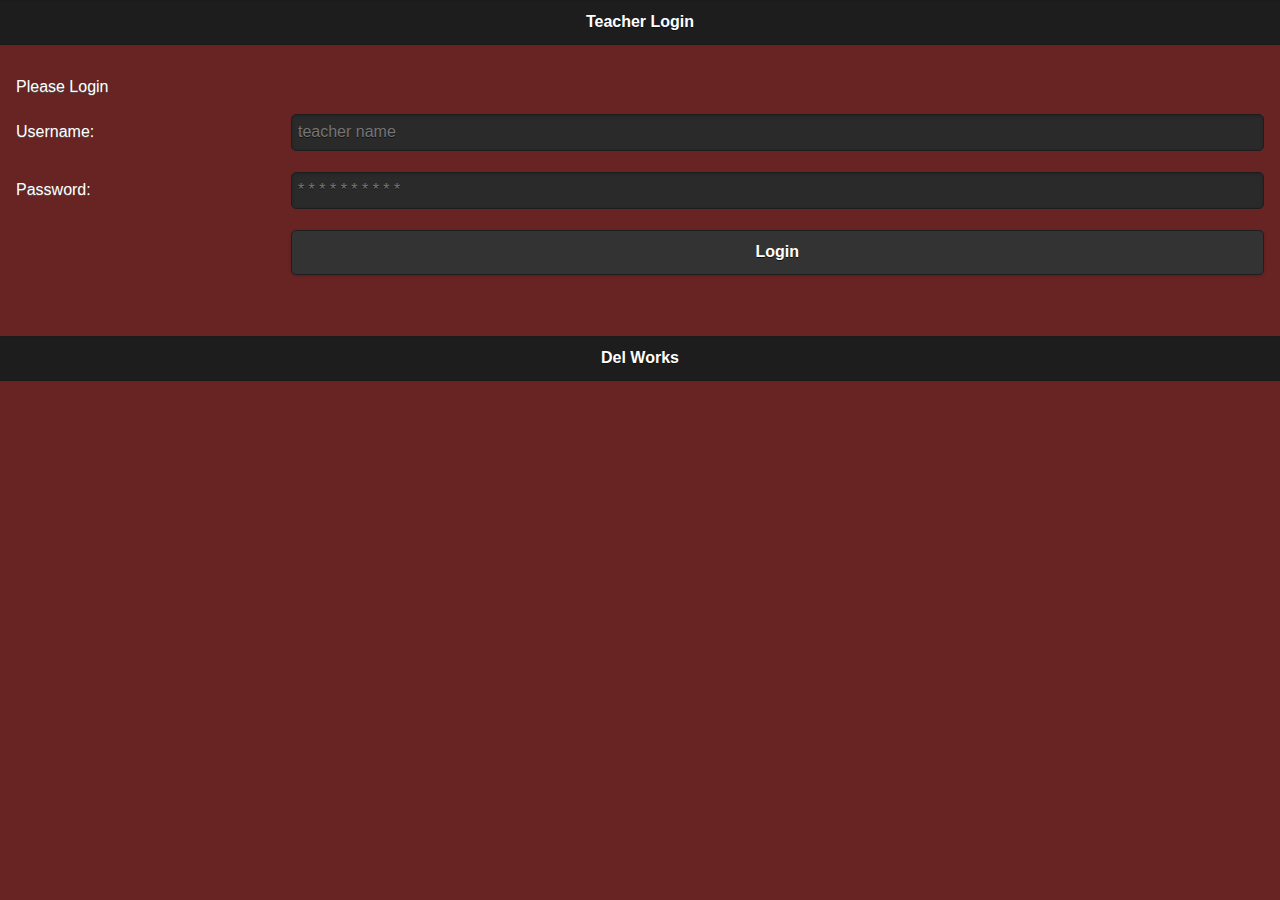
<file: index.html>
<!DOCTYPE html>
<html>
   <head>
      <title></title>
      <script src="js/jquery-1.11.1.min.js"></script>
      <link rel="stylesheet" href="css/jquery.mobile-1.4.4.css">
      <script src="js/jquery.mobile-1.4.4.min.js"></script>
      <link rel="stylesheet" href="css/delcss.css">
      <link rel="stylesheet" href="css/images/ajax-loader.gif">
      <script src="js/methods.js"></script>
      <link href="css/jquery.cftoaster.1.0.1.css" rel="stylesheet" type="text/css"/>
      <script src="js/jquery.cftoaster.1.0.1.min.js" type="text/javascript"></script>
      <meta name="viewport" content="width-device-width, initial-scale=1">
   </head>
   <body>
      <!-------------------------------------------------------->
      <div data-role="page" id="pageone" data-theme="b">
         <div data-role="header">
            <h1> Teacher Login</h1>
         </div>
         <!-------------------------------------------------------->
         <div role="main" class="ui-content">
            <p>Please Login</p>
            <p class="element"></p>

            <div data-role="fieldcontain">
               <label for="username">Username:</label>
               <input type="text" name="username" id="username" placeholder="teacher name">
               <div> &nbsp; </div>
               <label for="password">Password:</label>
               <input type="password" name="password" id="password" placeholder="* * * * * * * * * *">
               <div> &nbsp; </div><label></label>

               <input type="submit" id="login" value="Login" onclick="login()">
               <div> &nbsp; </div><label></label>
               <!--               <a href="#" data-transition="slidedown">Forgotten Password?</a>-->
            </div>
            <!--</form>-->
         </div>
         <!-------------------------------------------------------->
         <div data-role="footer">
            <h1>Del Works</h1>
         </div>
         <!--<a href="#pageone" data-transition="pop">Slide to Page</a>-->
      </div>
      <!----------------------------------------------------------------------------------------------------------------->
      <div data-role="page" id="home" data-theme="b">

         <div data-role="header">
            <h1>Home</h1>
            <a href="#pageone" data-role="button" data-icon="" data-iconpos="right" class="ui-btn-left">Hi there <div id="user" class="user"></div></a>
            <a href="#pageone" data-role="button" data-icon="arrow-u" data-iconpos="right" class="ui-btn-right"  onclick="logout()">Logout</a>
            <div data-role="navbar"> 
               <ul>
                  <li><a href="#home" data-icon="home" data-iconpos="left" class="ui-btn-active ui-state-persist" data-transition="slideup">Home</a></li>
                  <li><a href="#homeworks" data-icon="arrow-d" data-iconpos="left" data-transition="pop" onclick='get_assignments()'>View HWs</a></li>
               </ul>
            </div>
            <!--classs="ui-btn-active ui-state-persist"-->
         </div>
         <!----------------------------------------------------------->
         <div role="main" class="ui-content">
            <h1>Add An Assignment</h1>
            <p class="element"></p>
            <div data-role="fieldcontain" id="schoolList">
               <fieldset data-role="controlgroup">
                  <legend >Choose your school:</legend>
                  <input type="radio" name="radio-choice-2" class="school" id="radio-choice-21" value="1" checked="checked" />
                  <label for="radio-choice-21">Ghana I.S</label>

                  <!--                  <input type="radio" name="radio-choice-2" id="radio-choice-23" value="choice-3"  />
                                    <label for="radio-choice-23">Christ The King</label>
                  
                                    <input type="radio" name="radio-choice-2" id="radio-choice-24" value="choice-4"  />
                                    <label for="radio-choice-24">Presec</label>
                                    
                                    <input type="radio" name="radio-choice-2" id="radio-choice-25" value="choice-5"  />
                                    <label for="radio-choice-25">Ridge Church</label>-->
               </fieldset>
            </div>

            <div data-role="fieldcontain" id="classList">
               <fieldset data-role="controlgroup">
                  <legend>Select Class:</legend>
                  <input type="radio" name="radio-choice-3" id="radio-choice-26" value="7" checked="checked" />
                  <label for="radio-choice-26">Form 1</label>

                  <input type="radio" name="radio-choice-3" id="radio-choice-27" value="8"  />
               </fieldset>
            </div>

            <div data-role="fieldcontain" id="subjectList">
               <fieldset data-role="controlgroup">
                  <legend>Select Subject:</legend>
                  <input type="radio" name="radio-choice-4" id="radio-choice-32" value="1" checked="checked" />
                  <label for="radio-choice-32">Math</label>

                  <input type="radio" name="radio-choice-4" id="radio-choice-33" value="2"  />
               </fieldset>
            </div>

            <h3>Set Date Due:</h3>
            <input id="due_date" type="date">

            <h4>Assignment:</h4>
            <textarea id="actual_ass" placeholder="Do your midsem within 3 days even though I know you won't finish"></textarea>


            <button onclick="publish_ass()">Submit</button>
         </div>
         <!------------------------------------------------------------->
         <div data-role="footer">
            <div data-role="controlgroup" data-type="horizontal">
               <!--<Caption of group:</p>-->
               <a href="#" data-icon="arrow-l"  data-role="button" data-rel="back">Go Back</a>
            </div>
         </div>
      </div>
      <!----------------------------------------------------------------------------------------------------------------->
      <div data-role="page" id="homeworks" data-theme="b">
         <div data-role="header">
            <h1>Views</h1>
            <p class="element"></p>
            <a href="#pageone" data-role="button" data-icon="" data-iconpos="right" class="ui-btn-left">Hi there <div class="user"></div></a>
            <a href="#pageone" data-role="button" data-icon="arrow-u" data-iconpos="right" class="ui-btn-right"  onclick="logout()">Logout</a>
            <div data-role="navbar"> 
               <ul>
                  <li><a href="#home" data-icon="home" data-iconpos="left" data-transition="slideup">Home</a></li>
                  <li><a href="#homeworks" data-icon="arrow-d" data-iconpos="left" data-transition="pop"  class="ui-btn-active ui-state-persist" onclick='get_assignments2()' >View HWs</a></li>

               </ul>
            </div>
            <!--classs="ui-btn-active ui-state-persist"-->
         </div>
         <!----------------------------------------------------------->
         <div role="main" class="ui-content">
            <h1>My Assignments</h1>

            <div data-role="" id="ass_list">
               <fieldset data-role="controlgroup">
                  <h4>Assignments:</h4>
                  <ol data-role="listview" data-inset="true" data-filter="true" id="assignments">
                     <li>
                        <a href='#' onclick='get_assignments()'>;</a>

                     </li>
                  </ol>
               </fieldset>
            </div>

         </div>
         <!------------------------------------------------------------->
         <div data-role="footer">
            <div data-role="controlgroup" data-type="horizontal">
               <!--<Caption of group:</p>-->
               <a href="#" data-icon="arrow-l"  data-role="button" data-rel="back">Go Back</a>
            </div>
         </div>
      </div>
      <!----------------------------------------------------------->

   </body>
</html>
</file>
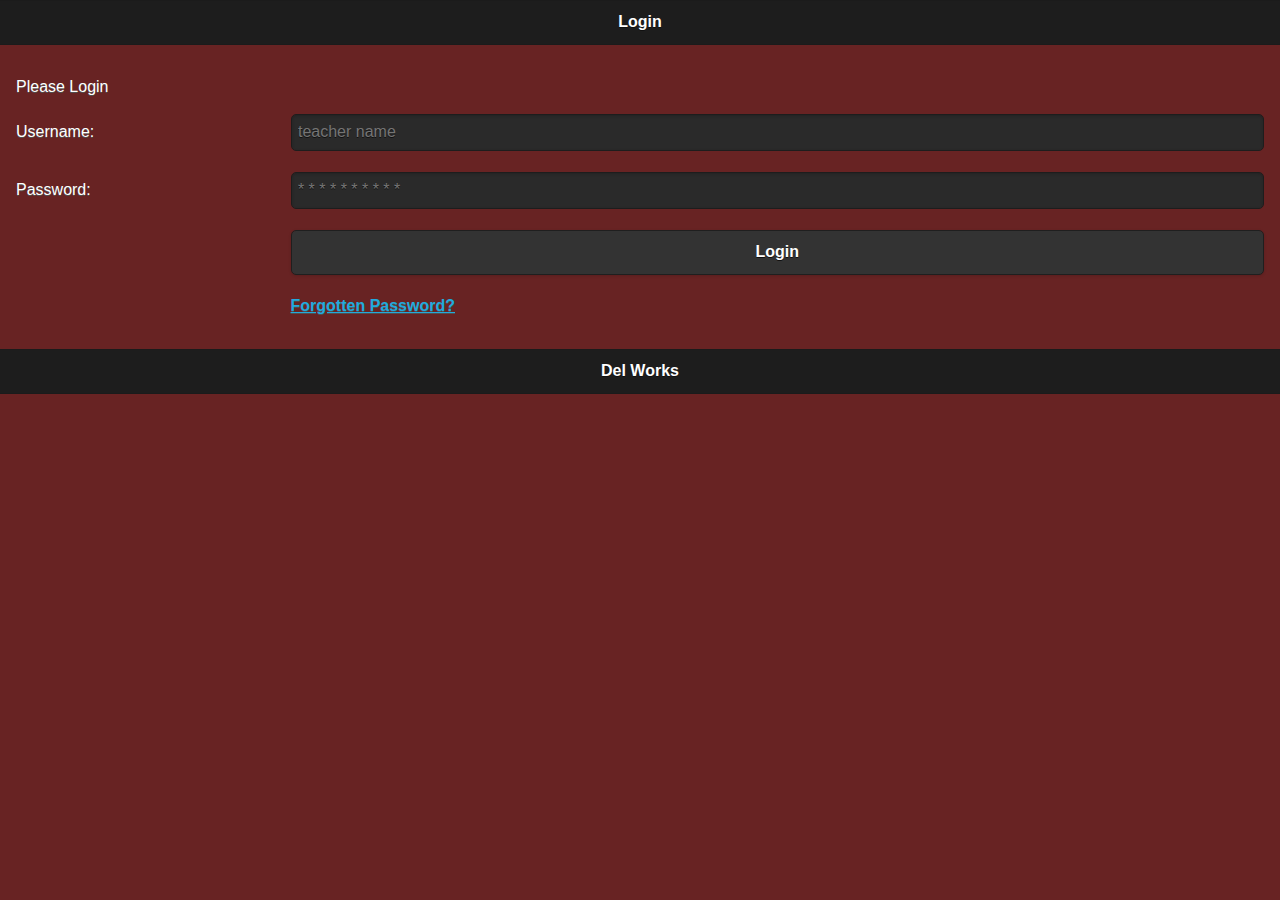
<file: main_hwtracker_mobile.html>
<!DOCTYPE html>
<html>
   <head>
      <title></title>
      <script src="js/jquery-1.11.1.min.js"></script>
      <link rel="stylesheet" href="css/jquery.mobile-1.4.4.css">
      <script src="js/jquery.mobile-1.4.4.min.js"></script>
      <link rel="stylesheet" href="css/delcss.css">
      <link rel="stylesheet" href="css/images/ajax-loader.gif">
      <script src="js/methods.js"></script>
      <meta name="viewport" content="width-device-width, initial-scale=1">
   </head>
   <body>
      <!-------------------------------------------------------->
      <div data-role="page" id="pageone" data-theme="b">
         <div data-role="header">
            <h1>Login</h1>
         </div>
         <!-------------------------------------------------------->
         <div role="main" class="ui-content">
            <p>Please Login</p>

            <div data-role="fieldcontain">
               <label for="username">Username:</label>
               <input type="text" name="username" id="username" placeholder="teacher name">
               <div> &nbsp; </div>
               <label for="password">Password:</label>
               <input type="password" name="password" id="password" placeholder="* * * * * * * * * *">
               <div> &nbsp; </div><label></label>

               <input type="submit" id="login" value="Login" onclick="login()">
               <div> &nbsp; </div><label></label>
               <a href="#" data-transition="slidedown">Forgotten Password?</a>
            </div>
            <!--</form>-->
         </div>
         <!-------------------------------------------------------->
         <div data-role="footer">
            <h1>Del Works</h1>
         </div>
         <!--<a href="#pageone" data-transition="pop">Slide to Page</a>-->
      </div>
      <!----------------------------------------------------------------------------------------------------------------->
      <div data-role="page" id="home" data-theme="b">

         <div data-role="header">
            <h1>Home</h1>
            <a href="#pageone" data-role="button" data-icon="" data-iconpos="right" class="ui-btn-left">Hi there <div id="user" class="user"></div></a>
            <a href="#pageone" data-role="button" data-icon="arrow-u" data-iconpos="right" class="ui-btn-right"  onclick="logout()">Logout</a>
            <div data-role="navbar"> 
               <ul>
                  <li><a href="#home" data-icon="home" data-iconpos="left" class="ui-btn-active ui-state-persist" data-transition="slideup">Home</a></li>
                  <li><a href="#homeworks" data-icon="arrow-d" data-iconpos="left" data-transition="pop" onclick='get_assignments()'>View HWs</a></li>
               </ul>
            </div>
            <!--classs="ui-btn-active ui-state-persist"-->
         </div>
         <!----------------------------------------------------------->
         <div role="main" class="ui-content">
            <h1>Add An Assignment</h1>

            <div data-role="fieldcontain" id="schoolList">
               <fieldset data-role="controlgroup">
                  <legend >Choose your school:</legend>
                  <input type="radio" name="radio-choice-2" class="school" id="radio-choice-21" value="1" checked="checked" />
                  <label for="radio-choice-21">Ghana I.S</label>

                  <!--                  <input type="radio" name="radio-choice-2" id="radio-choice-23" value="choice-3"  />
                                    <label for="radio-choice-23">Christ The King</label>
                  
                                    <input type="radio" name="radio-choice-2" id="radio-choice-24" value="choice-4"  />
                                    <label for="radio-choice-24">Presec</label>
                                    
                                    <input type="radio" name="radio-choice-2" id="radio-choice-25" value="choice-5"  />
                                    <label for="radio-choice-25">Ridge Church</label>-->
               </fieldset>
            </div>

            <div data-role="fieldcontain" id="classList">
               <fieldset data-role="controlgroup">
                  <legend>Select Class:</legend>
                  <input type="radio" name="radio-choice-3" id="radio-choice-26" value="7" checked="checked" />
                  <label for="radio-choice-26">Form 1</label>

                  <input type="radio" name="radio-choice-3" id="radio-choice-27" value="8"  />
               </fieldset>
            </div>

            <div data-role="fieldcontain" id="subjectList">
               <fieldset data-role="controlgroup">
                  <legend>Select Subject:</legend>
                  <input type="radio" name="radio-choice-4" id="radio-choice-32" value="1" checked="checked" />
                  <label for="radio-choice-32">Math</label>

                  <input type="radio" name="radio-choice-4" id="radio-choice-33" value="2"  />
               </fieldset>
            </div>

            <h3>Set Date Due:</h3>
            <input id="due_date" type="date">

            <h4>Assignment:</h4>
            <textarea id="actual_ass" placeholder="Do your midsem within 3 days even though I know you won't finish"></textarea>


            <button onclick="publish_ass()">Submit</button>
         </div>
         <!------------------------------------------------------------->
         <div data-role="footer">
            <div data-role="controlgroup" data-type="horizontal">
               <!--<Caption of group:</p>-->
               <a href="#" data-icon="arrow-l"  data-role="button" data-rel="back">Go Back</a>
            </div>
         </div>
      </div>
      <!----------------------------------------------------------------------------------------------------------------->
      <div data-role="page" id="homeworks" data-theme="b">
         <div data-role="header">
            <h1>Views</h1>
            <a href="#pageone" data-role="button" data-icon="" data-iconpos="right" class="ui-btn-left">Hi there <div class="user"></div></a>
            <a href="#pageone" data-role="button" data-icon="arrow-u" data-iconpos="right" class="ui-btn-right"  onclick="logout()">Logout</a>
            <div data-role="navbar"> 
               <ul>
                  <li><a href="#home" data-icon="home" data-iconpos="left" data-transition="slideup">Home</a></li>
                  <li><a href="#homeworks" data-icon="arrow-d" data-iconpos="left" data-transition="pop"  class="ui-btn-active ui-state-persist" onclick='get_assignments2()' >View HWs</a></li>

               </ul>
            </div>
            <!--classs="ui-btn-active ui-state-persist"-->
         </div>
         <!----------------------------------------------------------->
         <div role="main" class="ui-content">
            <h1>My Assignments</h1>

            <div data-role="" id="ass_list">
               <fieldset data-role="controlgroup">
                  <h4>Assignments:</h4>
                  <ol data-role="listview" data-inset="true" data-filter="true" id="assignments">
                     <li>
                        <a href='#' onclick='get_assignments()'>;</a>
                        
                     </li>
                  </ol>
               </fieldset>
            </div>
            
<!--            <div data-role="collapsible-set" id="ass_list2">
               <div data-role="collapsible" >
                  <h1>Subject - Form - Date</h1>
                  <p>
                     Content
                  </p>
               </div>-->
               
            <!--</div>-->








            <!--<button onclick="publish_ass()">Submit</button>-->
         </div>
         <!------------------------------------------------------------->
         <div data-role="footer">
            <div data-role="controlgroup" data-type="horizontal">
               <!--<Caption of group:</p>-->
               <a href="#" data-icon="arrow-l"  data-role="button" data-rel="back">Go Back</a>
            </div>
         </div>
      </div>
      <!----------------------------------------------------------->

   </body>
</html>
</file>
<file: css/delcss.css>
/*
To change this license header, choose License Headers in Project Properties.
To change this template file, choose Tools | Templates
and open the template in the editor.
*/
/* 
    Created on : Sep 20, 2014, 3:25:36 PM
    Author     : Kingston
*/

#login{
   /*padding-left: 100px;*/
}

.img-size{
   width: 32px;
   height: 32px;
}

.btn-image{
   width: 160px;
   /*height: 160px;*/
}

#map-page, #map-canvas { 
   width: 100%; 
   height: 100%; 
   padding: 0; 
}
</file>
